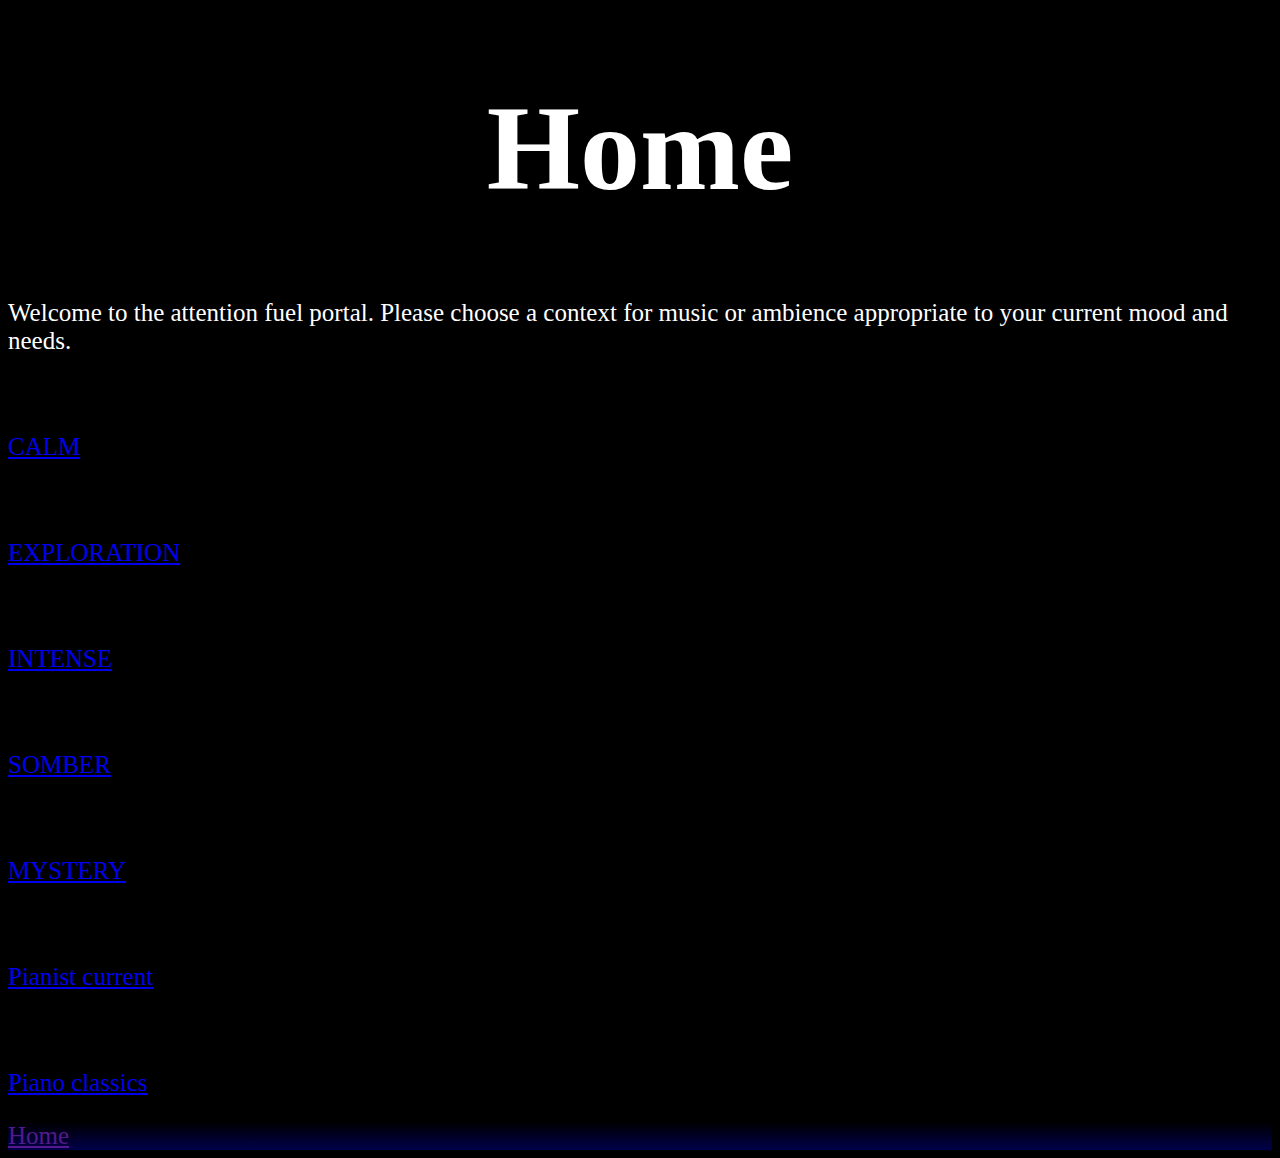
<file: index.html>
<!DOCTYPE html>
<html lang="en">
    <head>
        <meta charset="UTF-8">
        <title>
            Home
        </title>
        <link rel="stylesheet" href="./base-style.css">
    </head>
    <body>
        <header>
            <h1>Home</h1>
            <p>Welcome to the attention fuel portal. Please choose a context for music
                or ambience appropriate to your current mood and needs.
            </p>
            <br>
        </header>
        <div class="sections">
            <p class="calm"><a href="./sections/calm.html">CALM</a></p>
            <br>
            <p class="exploration"><a href="./sections/exploration.html">EXPLORATION</a></p>
            <br>
            <p class="intense"><a href="./sections/intense.html">INTENSE</p>
            <br>
            <p class="somber"><a href="./sections/sombre.html">SOMBER</a></p>
            <br>
            <p class="mystery"><a href="./sections/mystery.html">MYSTERY</a></p>
            <br>
            <p class="pianist-current"><a href="./sections/pianist-current.html">Pianist current</a></p>
            <br>
            <p class="pianist-classics"><a href="./sections/pianist-classics.html">Piano classics</a></p>
        </div>
        <footer>
            <a href="">Home</a>
        </footer>
    </body>
</html>
</file>
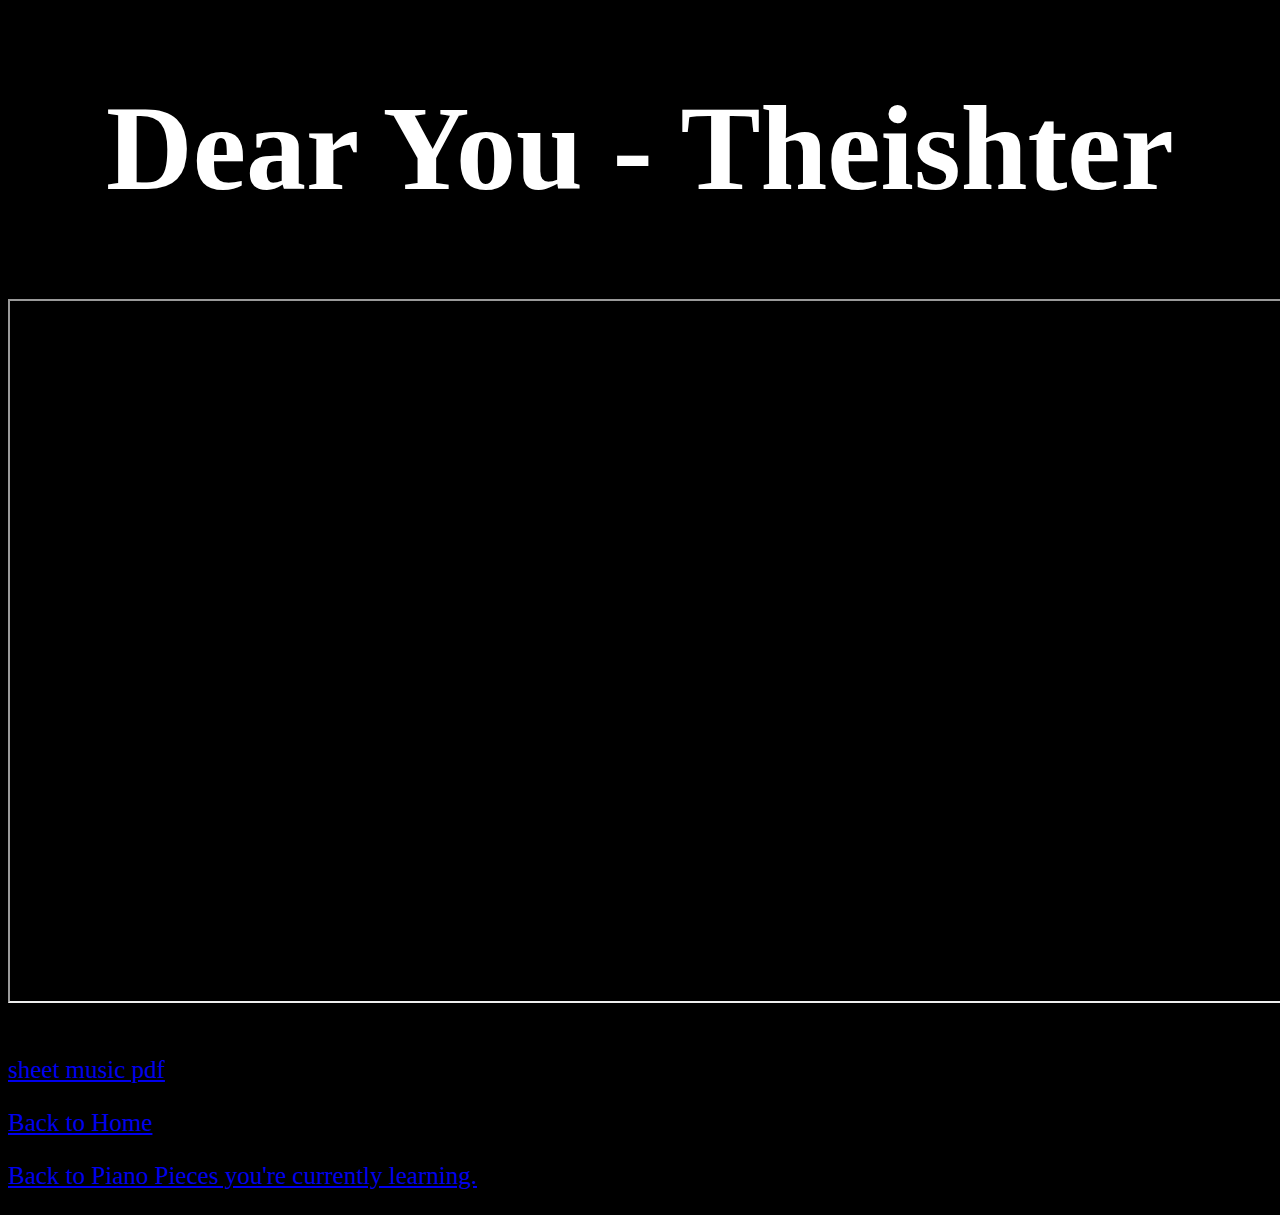
<file: individual-tracks/dear-you-theishter.html>
<!DOCTYPE html>
<html lang="en">
<head>
    <meta charset="UTF-8">
    <title>Dear You Theishter</title>
    <link rel="stylesheet" href="../base-style.css">
</head>
<body>
    <h1>Dear You - Theishter</h1>
    <iframe 
    src="https://www.youtube.com/embed/Sw49gMCXb1M?playlist=Sw49gMCXb1M&loop=1&mute=1&autoplay=1">
    </iframe>
    <br>
    <p><a href="../local-sheet-musics/Dear_You_Tehishter.pdf" target="_blank">sheet music pdf</a><p>
    <p><a href="../index.html">Back to Home</a></p>
    <p><a href="../sections/pianist-current.html">Back to Piano Pieces you're currently learning.</a></p>
</body>
</html>
</file>
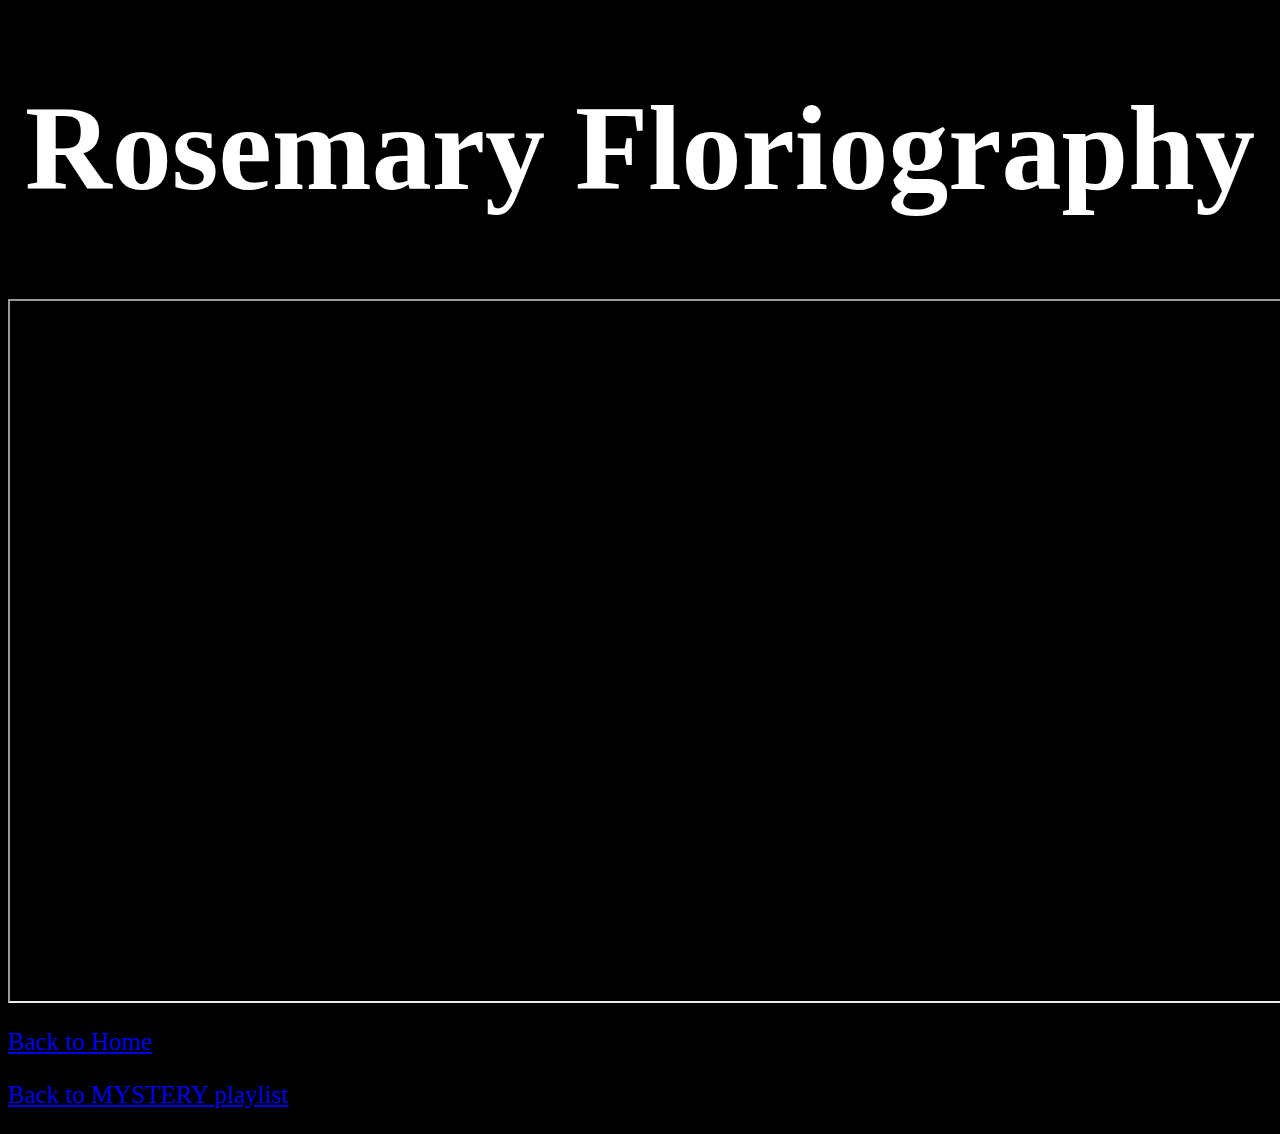
<file: individual-tracks/rosemary-floriography.html>
<!DOCTYPE html>
<html lang="en">
<head>
    <meta charset="UTF-8">
    <title>Rosemary Floriography</title>
    <link rel="stylesheet" href="../base-style.css">
</head>
<body>
    <h1>Rosemary Floriography</h1>
    <!--
        NOTE. ?autoplay=1&mute=1&loop1 is not part of the actual video URL.
        They were added options.

        playlist=<ID>loop=1 will let the video loop forever.
            
        autoplay=1 theoretically autoplays the video when user lands but modern
        browsers do not allow this due to being distracting.

        mute=1 enables a video to be autoplayed because browsers allows silent
        videos to autoplay.

        

    -->
    <iframe
    src="https://www.youtube.com/embed/JkSC-pyZTX4?playlist=JkSC-pyZTX4&loop=1&autoplay=1&mute=1">
    </iframe>
    <p><a href="../index.html">Back to Home</a></p>
    <p><a href="../sections/mystery.html">Back to MYSTERY playlist</a></p>
</body>
</html>
</file>
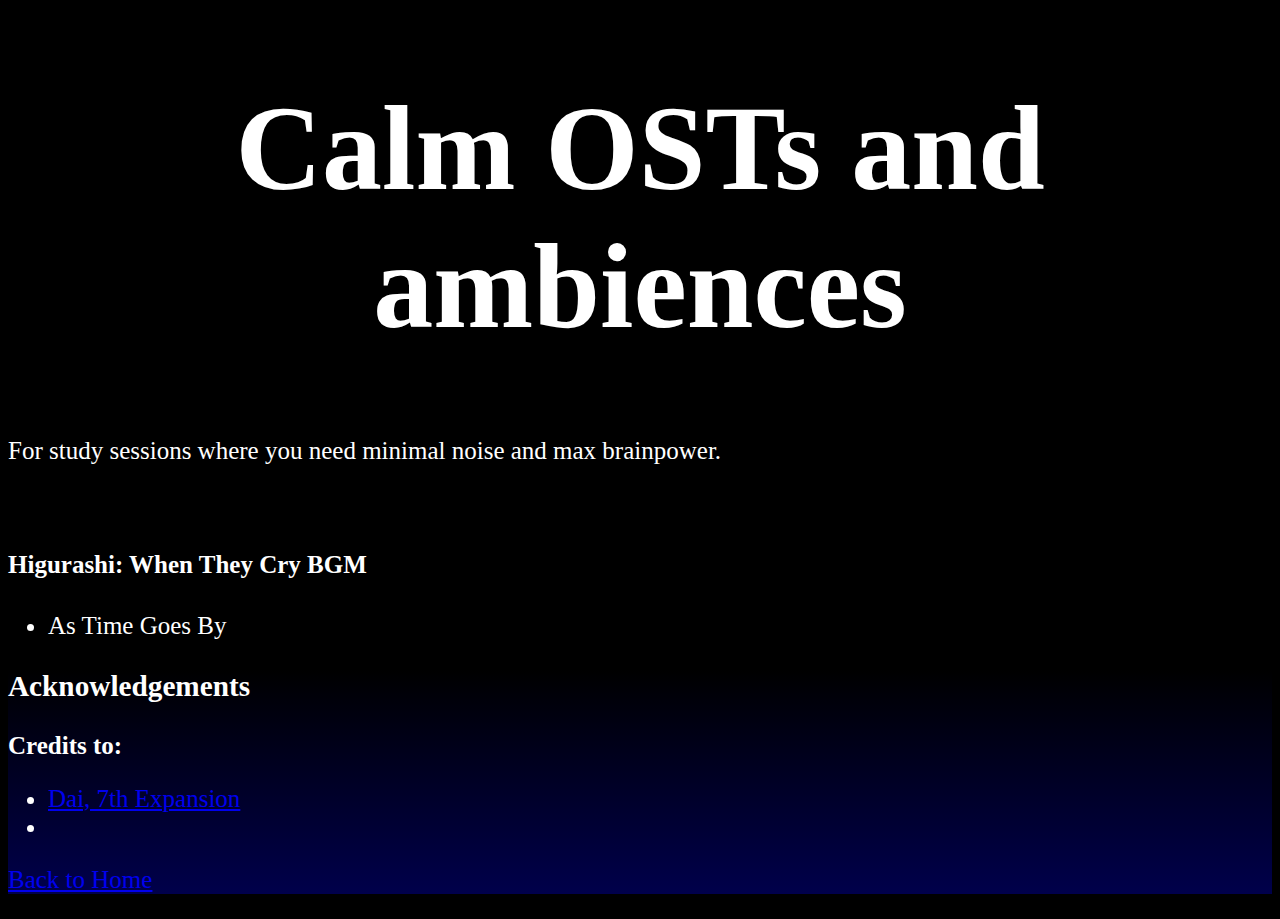
<file: sections/calm.html>
<!DOCTYPE html>
<html lang="en">
<head>
    <meta charset="UTF-8">
    <title>CALM</title>
    <link rel="stylesheet" href="../base-style.css">
</head>
<body>
    <header>
        <h1>Calm OSTs and ambiences</h1>
        <p>For study sessions where you need minimal noise and max brainpower.</p>
        <br>
    </header>
    <div>
        <h4>Higurashi: When They Cry BGM</h4>
        <ul>
            <li>As Time Goes By</li>
        <ul>
    </div>
    <footer>
        <h3>Acknowledgements</h3>
        <p>
            <strong>Credits to:</strong>
        </p>
        <ul>
            <li><a href="http://07th-expansion.net/">Dai, 7th Expansion</a></li>
            <li></li>
        </ul>
        <p><a href="../index.html">Back to Home</a></p>
    </footer>
</body>
</html>
</file>
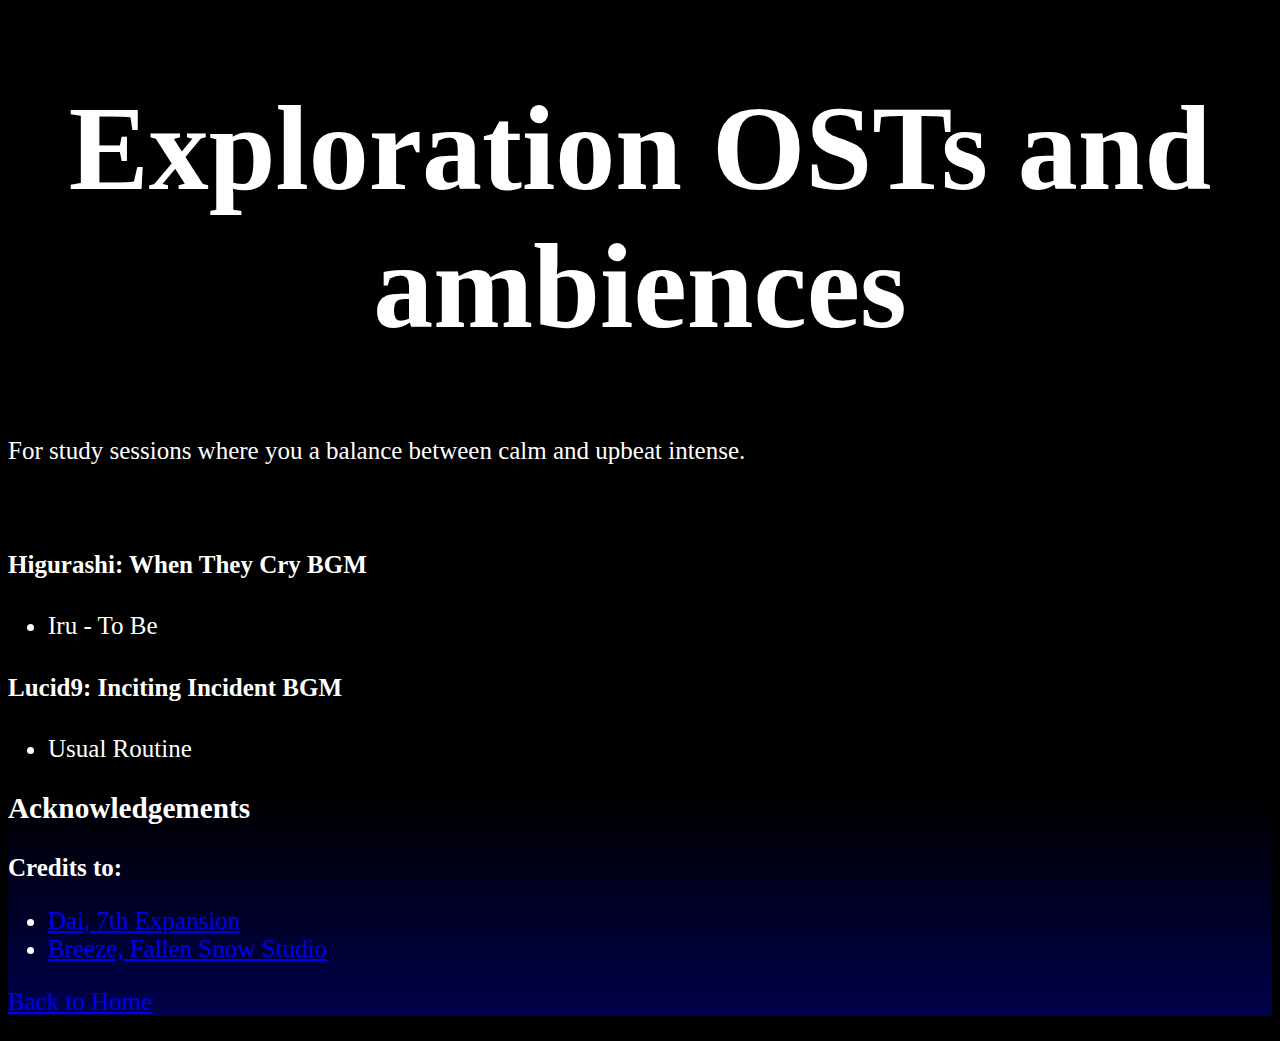
<file: sections/exploration.html>
<!DOCTYPE html>
<html lang="en">
<head>
    <meta charset="UTF-8">
    <title>EXPLORATION</title>
    <link rel="stylesheet" href="../base-style.css">
</head>
<body>
    <header>
        <h1>Exploration OSTs and ambiences</h1>
        <p>For study sessions where you a balance between calm and upbeat intense.</p>
        <br>
    </header>
    <div>
        <h4>Higurashi: When They Cry BGM</h4>
        <ul>
            <li>Iru - To Be</li>
        </ul>
        <h4>Lucid9: Inciting Incident BGM</h4>
        <ul>
            <li>Usual Routine</li>
        </ul>
    </div>
    <footer>
        <h3>Acknowledgements</h3>
        <p>
            <strong>Credits to:</strong>
        </p>
        <ul>
            <li><a href="http://07th-expansion.net/">Dai, 7th Expansion</a></li>
            <li><a href="http://lucid9.weebly.com/fallen-snow-s.html">Breeze, Fallen Snow Studio</a></li>
        </ul>
        <p><a href="../index.html">Back to Home</a></p>
    </footer>
</body>
</html>
</file>
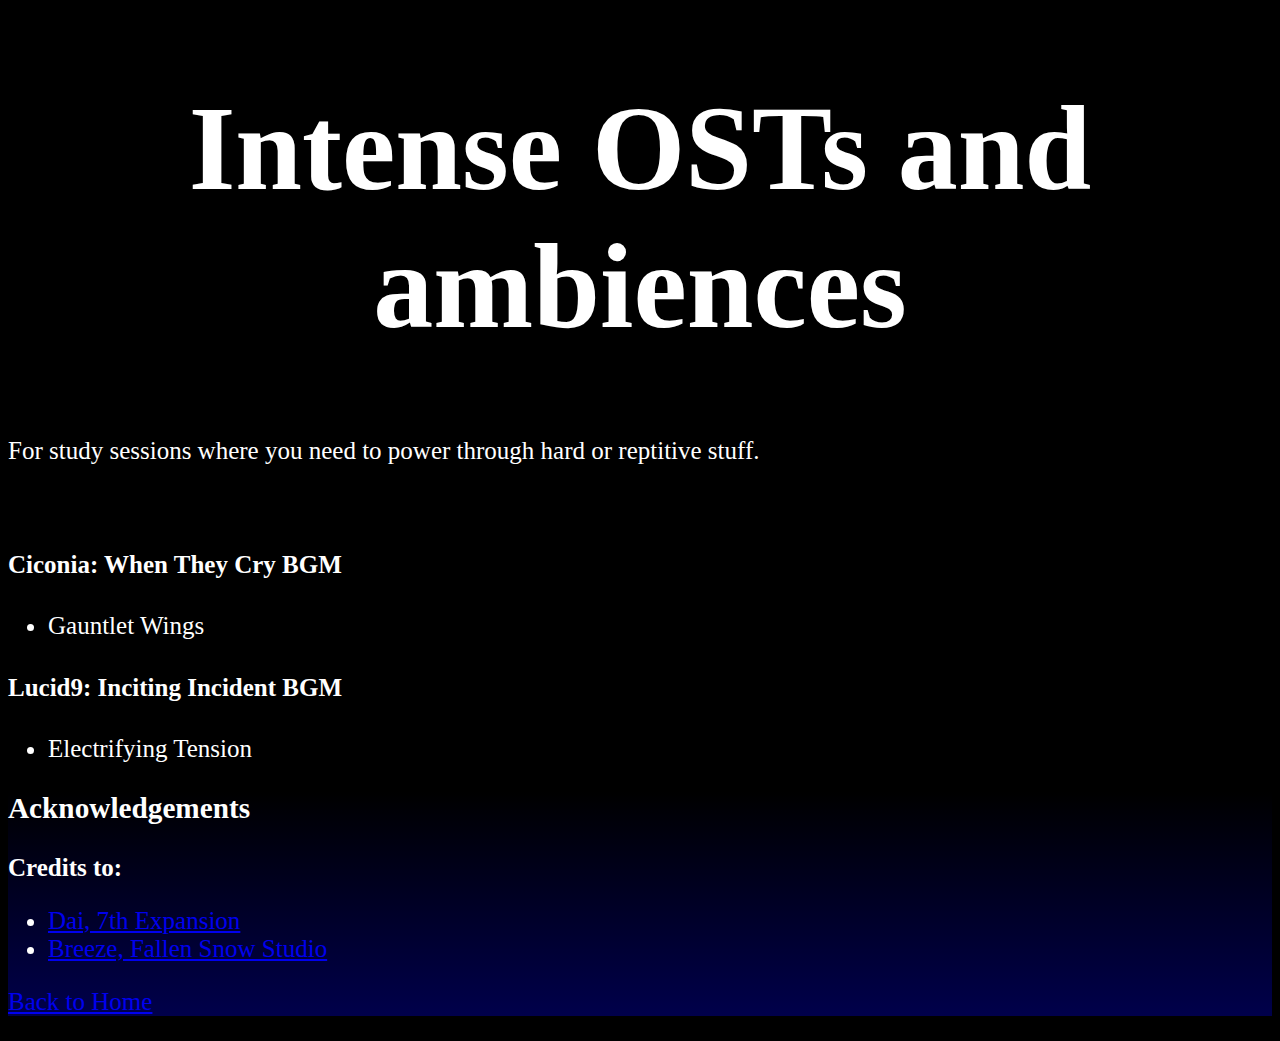
<file: sections/intense.html>
<!DOCTYPE html>
<html lang="en">
<head>
    <meta charset="UTF-8">
    <title>INTENSE</title>
    <link rel="stylesheet" href="../base-style.css">
</head>
<body>
    <header>
        <h1>Intense OSTs and ambiences</h1>
        <p>For study sessions where you need to power through hard or reptitive stuff.</p>
        <br>
    </header>
    <div>
        <h4>Ciconia: When They Cry BGM</h4>
        <ul>
            <li>Gauntlet Wings</li>
        </ul>
        <h4>Lucid9: Inciting Incident BGM</h4>
        <ul>
            <li>Electrifying Tension</li>
        </ul>
    </div>
    <footer>
        <h3>Acknowledgements</h3>
        <p>
            <strong>Credits to:</strong>
        </p>
        <ul>
            <li><a href="http://07th-expansion.net/">Dai, 7th Expansion</a></li>
            <li><a href="http://lucid9.weebly.com/fallen-snow-s.html">Breeze, Fallen Snow Studio</a></li>
        </ul>
        <p><a href="../index.html">Back to Home</a></p>
    </footer>
</body>
</html>
</file>
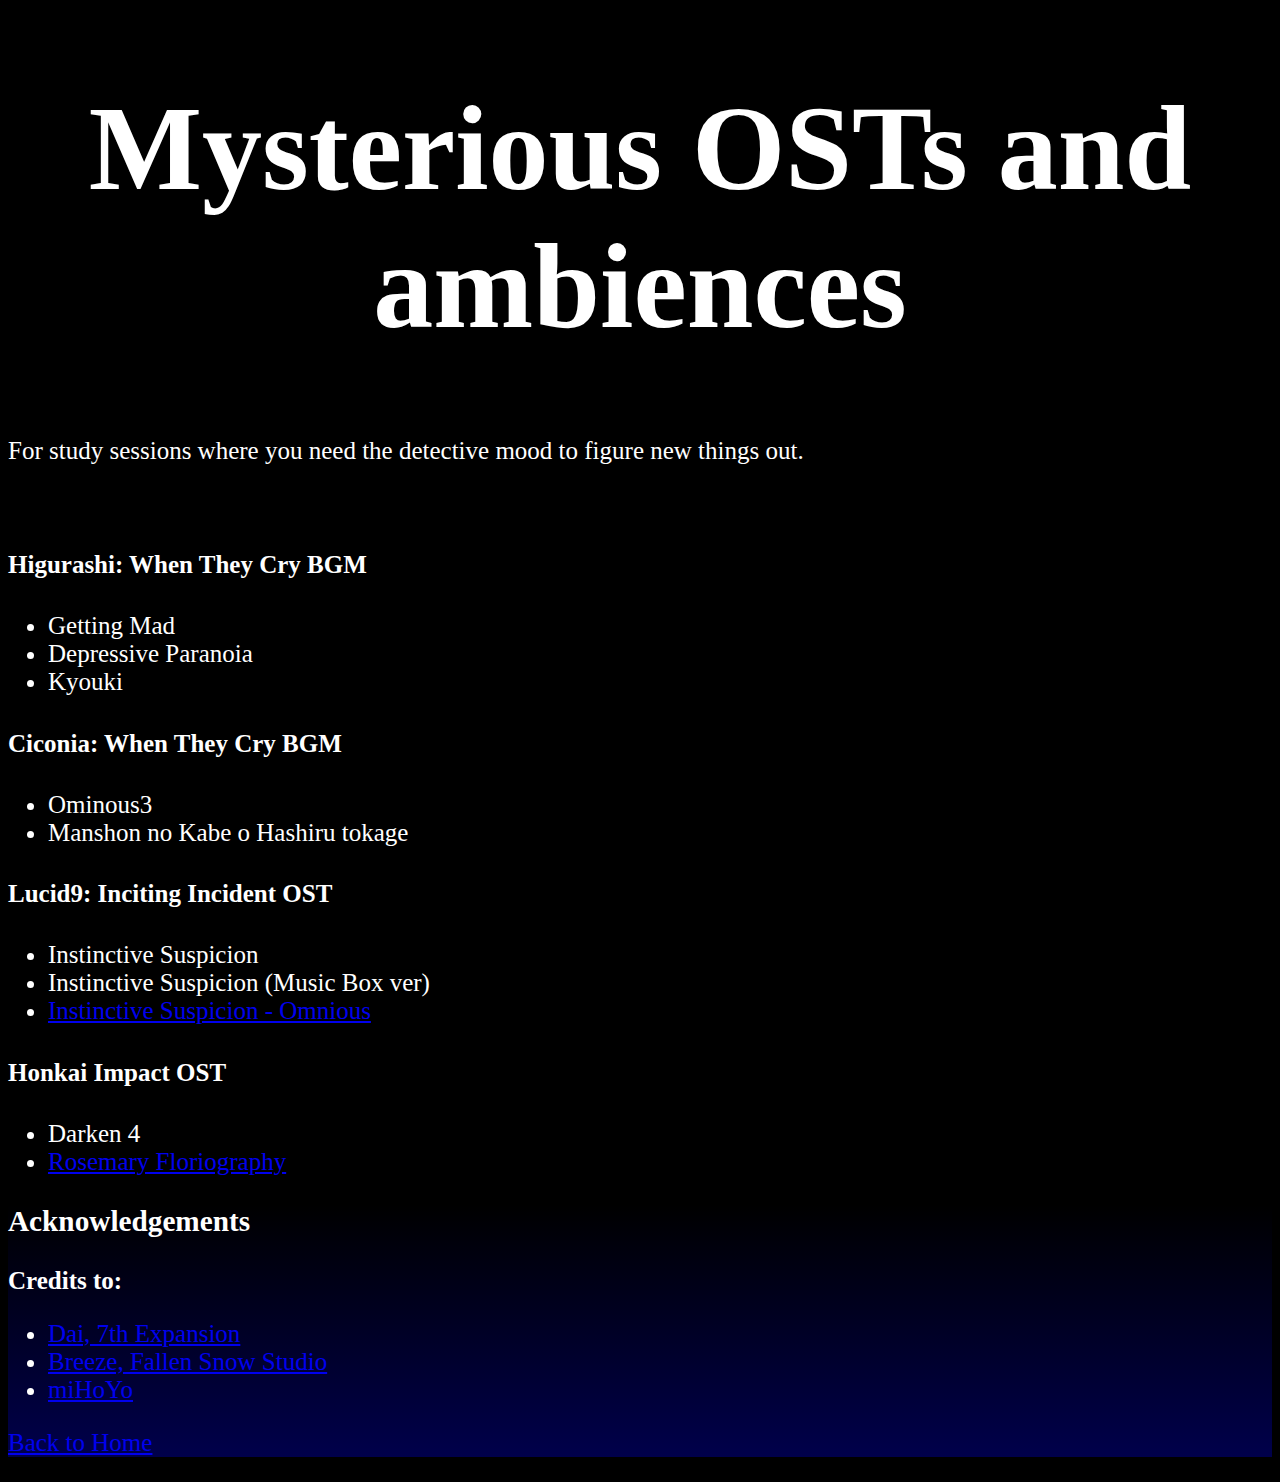
<file: sections/mystery.html>
<!DOCTYPE html>
<html lang="en">
<head>
    <meta charset="UTF-8">
    <title>MYSTERY</title>
    <link rel="stylesheet" href="../base-style.css">
</head>
<body>
    <header>
        <h1>Mysterious OSTs and ambiences</h1>
        <p>For study sessions where you need the detective mood to figure new things out.</p>
        <br>
    </header>
    <div>
        <h4>Higurashi: When They Cry BGM</h4>
        <ul>
            <li>Getting Mad</li>
            <li>Depressive Paranoia</li>
            <li>Kyouki</li>
        </ul>
        <h4>Ciconia: When They Cry BGM</h4>
        <ul>
            <li>Ominous3</li>
            <li>Manshon no Kabe o Hashiru tokage</li>
        </ul>
        <h4>Lucid9: Inciting Incident OST</h4>
        <ul>
            <li>Instinctive Suspicion</li>
            <li>Instinctive Suspicion (Music Box ver)</li>
            <li><a href="../individual-tracks/instinctive-suspicion-omnious.html">Instinctive Suspicion - Omnious</a></li>
        </ul>
        <h4>Honkai Impact OST</h4>
        <ul>
            <li>Darken 4</li>
            <li><a href="../individual-tracks/rosemary-floriography.html">Rosemary Floriography</a></li>
        </ul>
    </div>
    <footer>
        <h3>Acknowledgements</h3>
        <p>
            <strong>Credits to:</strong>
        </p>
        <ul>
            <li><a href="http://07th-expansion.net/">Dai, 7th Expansion</a></li>
            <li><a href="http://lucid9.weebly.com/fallen-snow-s.html">Breeze, Fallen Snow Studio</a></li>
            <li><a href="https://www.mihoyo.com/en/?introtab=intro">miHoYo</a></li>
        </ul>
        <p><a href="../index.html">Back to Home</a></p>
    </footer>
</body>
</html>
</file>
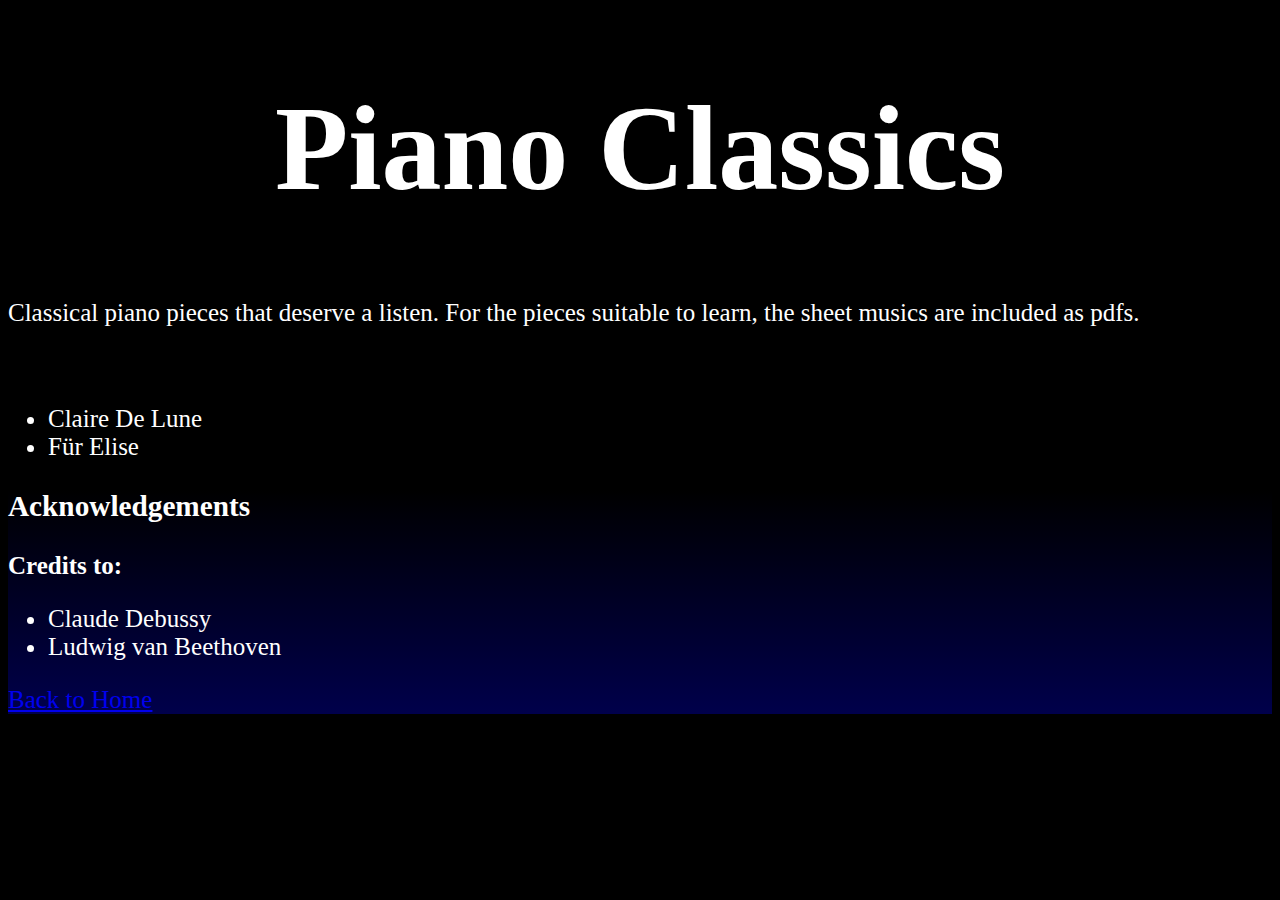
<file: sections/pianist-classics.html>
<!DOCTYPE html>
<html lang="en">
<head>
    <meta charset="UTF-8">
    <title>Piano Classics</title>
    <link rel="stylesheet" href="../base-style.css">
</head>
<body>
    <header>
        <h1>Piano Classics</h1>
        <p>Classical piano pieces that deserve a listen.
            For the pieces suitable to learn, the sheet musics are included as pdfs.
        </p>
        <br>
    </header>
    <div>
        <ul>
            <li>Claire De Lune</li>
            <li>F&#xFC;r Elise</li>
        </ul>
    </div>
    <footer>
        <h3>Acknowledgements</h3>
        <p>
            <strong>Credits to:</strong>
        </p>
        <ul>
            <li>Claude Debussy</li>
            <li>Ludwig van Beethoven</li>
        </ul>
        <p><a href="../index.html">Back to Home</a></p>
    </footer>
</body>
</html>
</file>
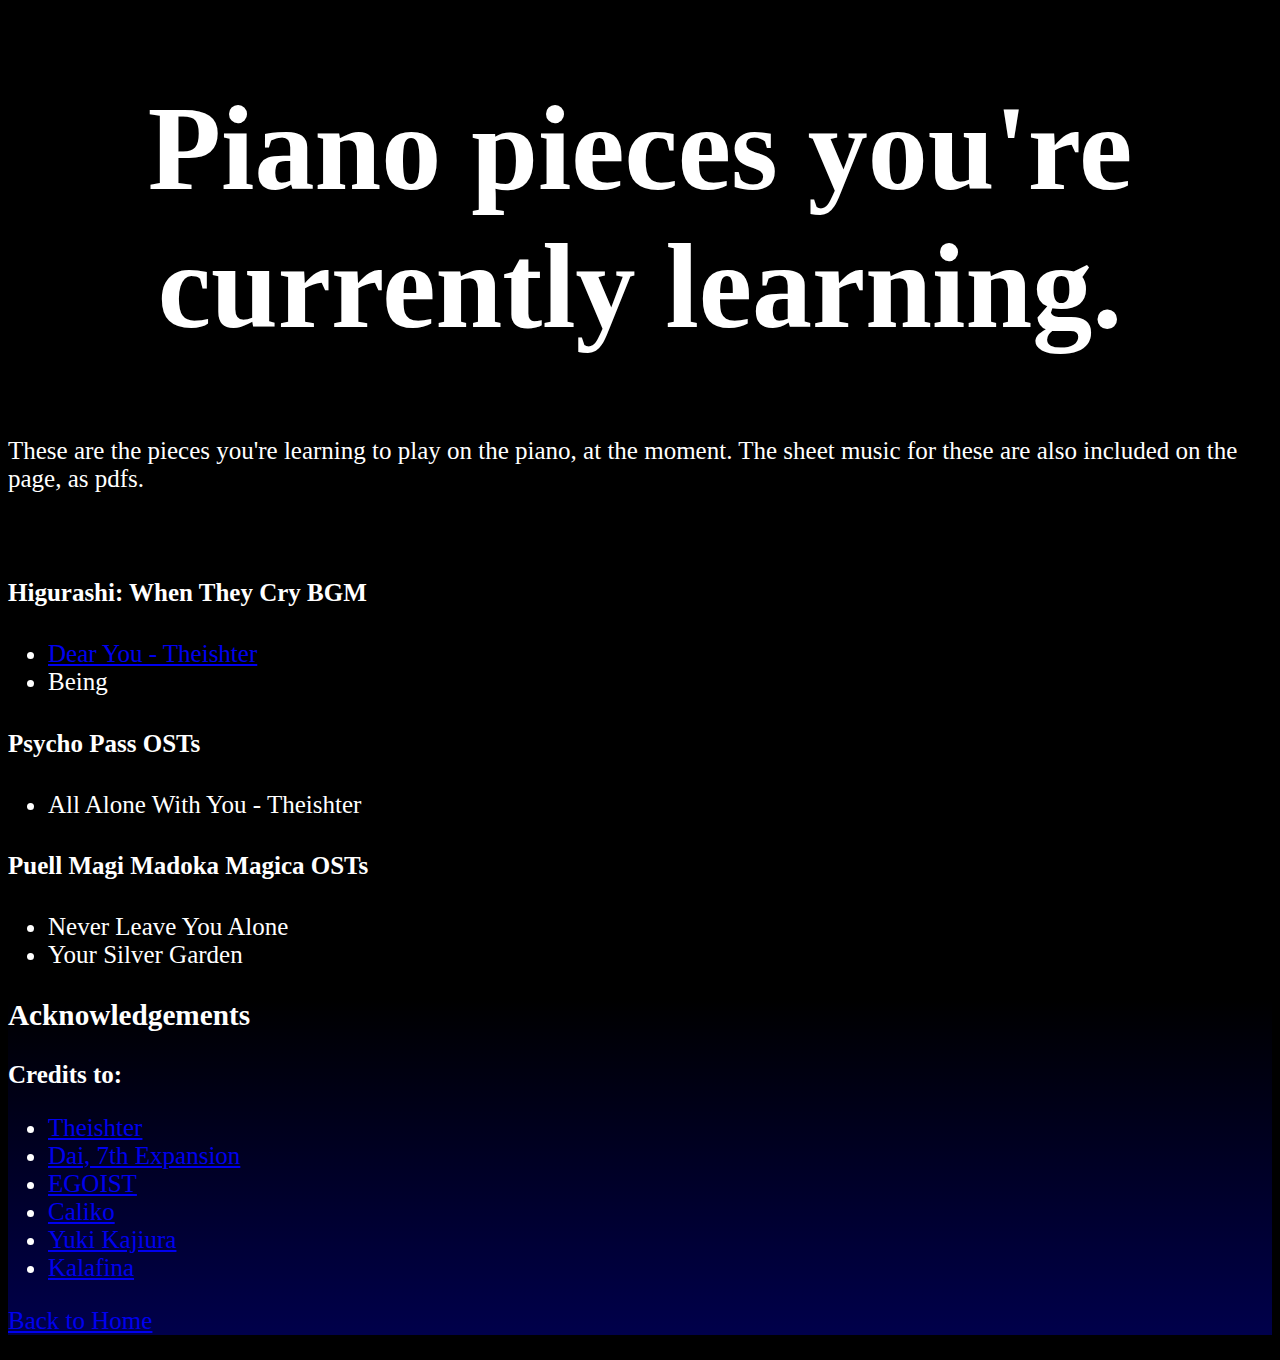
<file: sections/pianist-current.html>
<!DOCTYPE html>
<html lang="en">
<head>
    <meta charset="UTF-8">
    <title>Piano Current</title>
    <link rel="stylesheet" href="../base-style.css">
</head>
<body>
    <header>
        <h1>Piano pieces you're currently learning.</h1>
        <p>These are the pieces you're learning to play on the piano, at the moment.
            The sheet music for these are also included on the page, as pdfs.
        </p>
        <br>
    </header>
    <div>
        <h4>Higurashi: When They Cry BGM</h4>
        <ul>
            <li><a href="../individual-tracks/dear-you-theishter.html"> Dear You - Theishter</a></li>
            <li>Being</li>
        </ul>
        <h4>Psycho Pass OSTs</h4>
        <ul>
            <li>All Alone With You - Theishter</li>
        </ul>
        <h4>Puell Magi Madoka Magica OSTs</h4>
        <ul>
            <li>Never Leave You Alone</li>
            <li>Your Silver Garden</li>
        </ul>
    </div>
    <footer>
        <h3>Acknowledgements</h3>
        <p>
            <strong>Credits to:</strong>
        </p>
        <ul>
            <li><a href="https://www.theishter.com/sheet-music.html">Theishter</a></li>
            <li><a href="http://07th-expansion.net/">Dai, 7th Expansion</a></li>
            <li><a href="https://www.egoist-inori.jp/">EGOIST</a></li>
            <li><a href="https://musescore.com/caliko">Caliko</a></li>
            <li><a href="https://fictionjunction.com/">Yuki Kajiura</a></li>
            <li><a href="https://www.kalafina.jp/">Kalafina</a></li>
        </ul>
        <p><a href="../index.html">Back to Home</a></p>
    </footer>
</body>
</html>
</file>
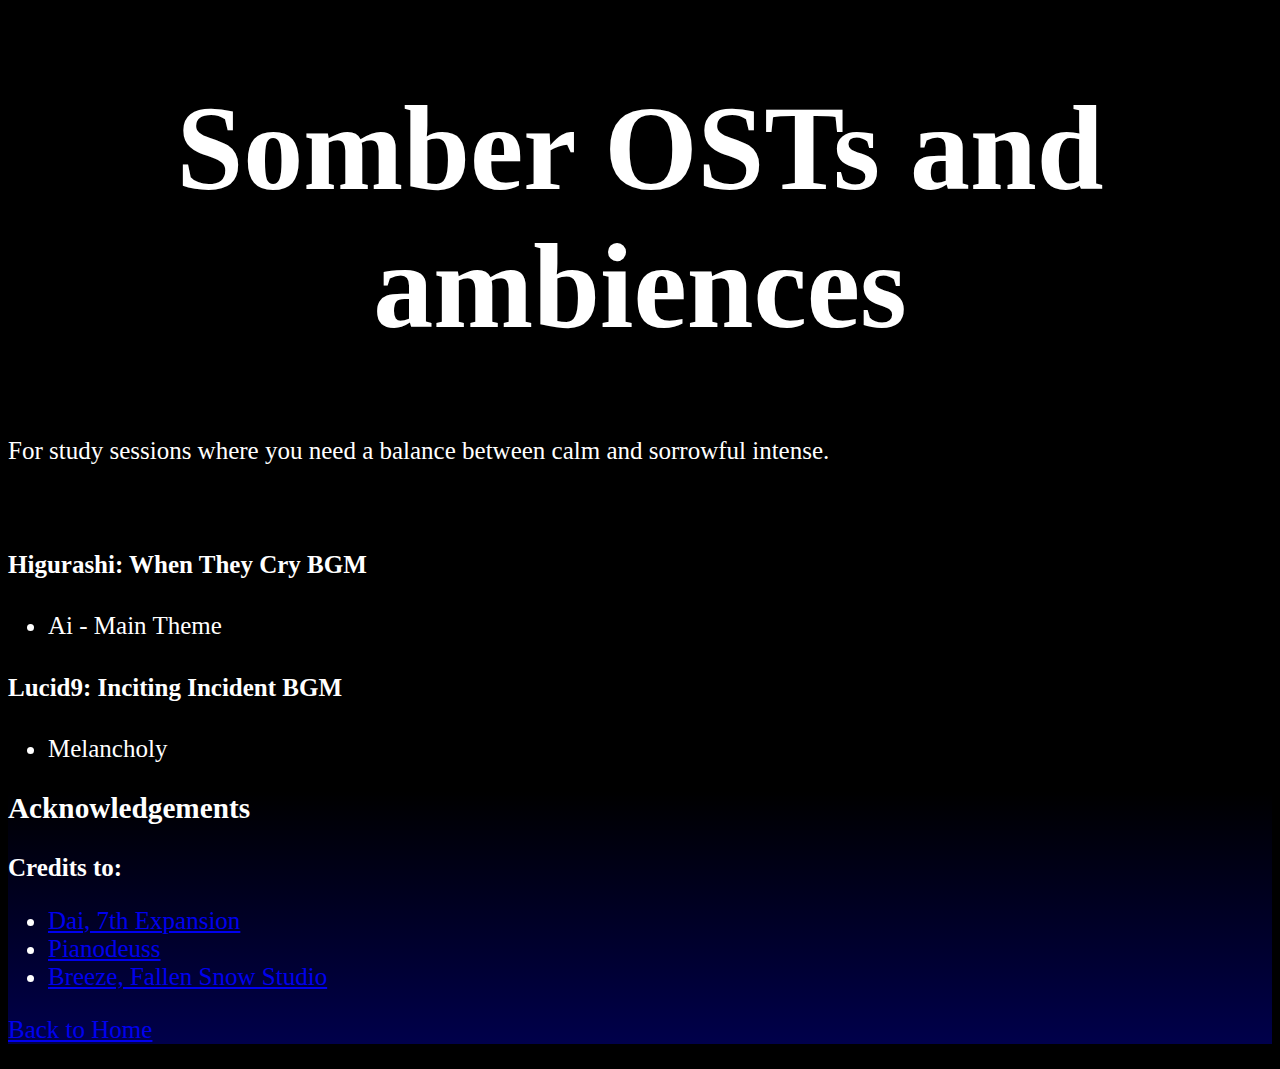
<file: sections/sombre.html>
<!DOCTYPE html>
<html lang="en">
<head>
    <meta charset="UTF-8">
    <title>SOMBER</title>
    <link rel="stylesheet" href="../base-style.css">
</head>
<body>
    <header>
        <h1>Somber OSTs and ambiences</h1>
        <p>For study sessions where you need a balance between calm and sorrowful intense.</p>
        <br>
    </header>
    <div>
        <h4>Higurashi: When They Cry BGM</h4>
        <ul>
            <li>Ai - Main Theme</li>
        </ul>
        <h4>Lucid9: Inciting Incident BGM</h4>
        <ul><!DOCTYPE html>
            <html lang="en">
            <head>
                <meta charset="UTF-8">
                <title>EXPLORATION</title>
            </head>
            <body>
            <li>Melancholy</li>
        </ul>        
    </div>
    <footer>
        <h3>Acknowledgements</h3>
        <p>
            <strong>Credits to:</strong>
        </p>
        <ul>
            <li><a href="http://07th-expansion.net/">Dai, 7th Expansion</a></li>
            <li><a href="https://www.musicnotes.com/sheet-music/artist/pianodeuss">Pianodeuss</a></li>
            <li><a href="http://lucid9.weebly.com/fallen-snow-s.html">Breeze, Fallen Snow Studio</a></li>
        </ul>
        <p><a href="../index.html">Back to Home</a></p>
    </footer>
</body>
</html>
</file>
<file: base-style.css>
/* set a gradient background of black and blue */
body {
    color: white;
    background-color: black;
    font-size: 25px;
    font-family: sans-serif, 'Times New Roman;
}

header {
    font-size:25px;
}

h1 {
    font-size:120px;
    text-align: center;
}

/*Reminder about flexbox*/

iframe {
    width: 1700px;
    height: 700px;
    display:flex;
    align-items:center;
    justify-content:center;
}

footer {
    background: linear-gradient(rgba(0,0,0,50), rgba(0, 0, 75, 25));
}
</file>
